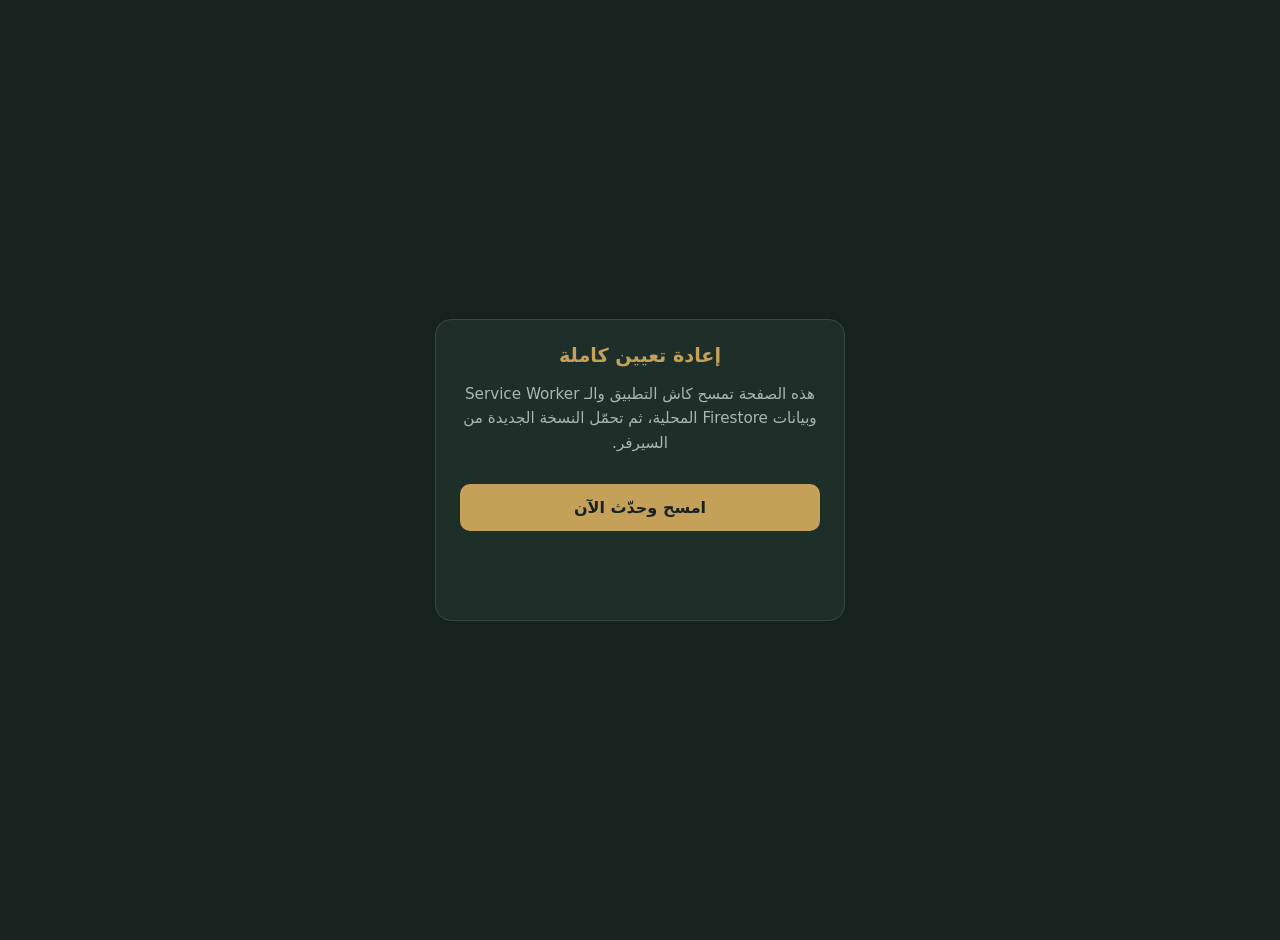
<file: reset.html>
<!DOCTYPE html>
<html lang="ar" dir="rtl">
<head>
<meta charset="utf-8">
<meta name="viewport" content="width=device-width, initial-scale=1">
<meta name="theme-color" content="#16221e">
<title>إعادة تعيين التطبيق</title>
<style>
body{margin:0;font-family:system-ui,sans-serif;background:#16221e;color:#eee8d8;display:grid;place-items:center;min-height:100vh;padding:20px;text-align:center}
.box{max-width:360px;background:#1e2f29;border:1px solid #36493f;border-radius:16px;padding:24px}
h1{font-size:1.2rem;margin:0 0 12px;color:#c5a059}
p{color:#a9b6af;line-height:1.6;font-size:.95rem}
button{width:100%;margin-top:14px;padding:14px;border:0;border-radius:10px;background:#c5a059;color:#16221e;font:inherit;font-weight:700;cursor:pointer}
#log{margin-top:14px;text-align:start;font-size:.8rem;color:#a9b6af;white-space:pre-wrap;min-height:4em}
.ok{color:#2ecc71}.err{color:#e74c3c}
</style>
</head>
<body>
<div class="box">
  <h1>إعادة تعيين كاملة</h1>
  <p>هذه الصفحة تمسح كاش التطبيق والـ Service Worker وبيانات Firestore المحلية، ثم تحمّل النسخة الجديدة من السيرفر.</p>
  <button id="go">امسح وحدّث الآن</button>
  <div id="log"></div>
</div>
<script>
const log=(m,c)=>{const el=document.getElementById('log');el.innerHTML+=`<div class="${c||''}">${m}</div>`};
document.getElementById('go').onclick=async()=>{
  const btn=document.getElementById('go');btn.disabled=true;btn.textContent='جارٍ المسح…';
  try{
    if('caches' in window){
      const keys=await caches.keys();
      await Promise.all(keys.map(k=>caches.delete(k)));
      log('✓ تم مسح Cache Storage ('+keys.length+')','ok');
    }
    if('serviceWorker' in navigator){
      const regs=await navigator.serviceWorker.getRegistrations();
      await Promise.all(regs.map(r=>r.unregister()));
      log('✓ تم إلغاء Service Workers ('+regs.length+')','ok');
    }
    // localStorage app data
    ['tc2026_cache_v2','tc_docs'].forEach(k=>{try{localStorage.removeItem(k)}catch(e){}});
    log('✓ تم مسح بيانات المخالفات المحلية','ok');
    // IndexedDB
    if(indexedDB.databases){
      const dbs=await indexedDB.databases();
      for(const d of (dbs||[])){if(d.name==='tcid_store')continue;
        await new Promise(res=>{const r=indexedDB.deleteDatabase(d.name);r.onsuccess=r.onerror=r.onblocked=()=>res()});
      }
      log('✓ تم مسح IndexedDB ('+(dbs||[]).length+')','ok');
    }else{
      ['firebase-heartbeat-database','firebase-installations-database'].forEach(n=>{try{indexedDB.deleteDatabase(n)}catch(e){}});
      log('✓ طلب مسح IndexedDB (وضع التوافق)','ok');
    }
    log('→ إعادة التحميل…','ok');
    setTimeout(()=>{location.replace('./index.html?_='+Date.now())},500);
  }catch(e){
    log('خطأ: '+(e&&e.message||e),'err');
    btn.disabled=false;btn.textContent='أعد المحاولة';
  }
};
</script>
</body>
</html>
</file>
